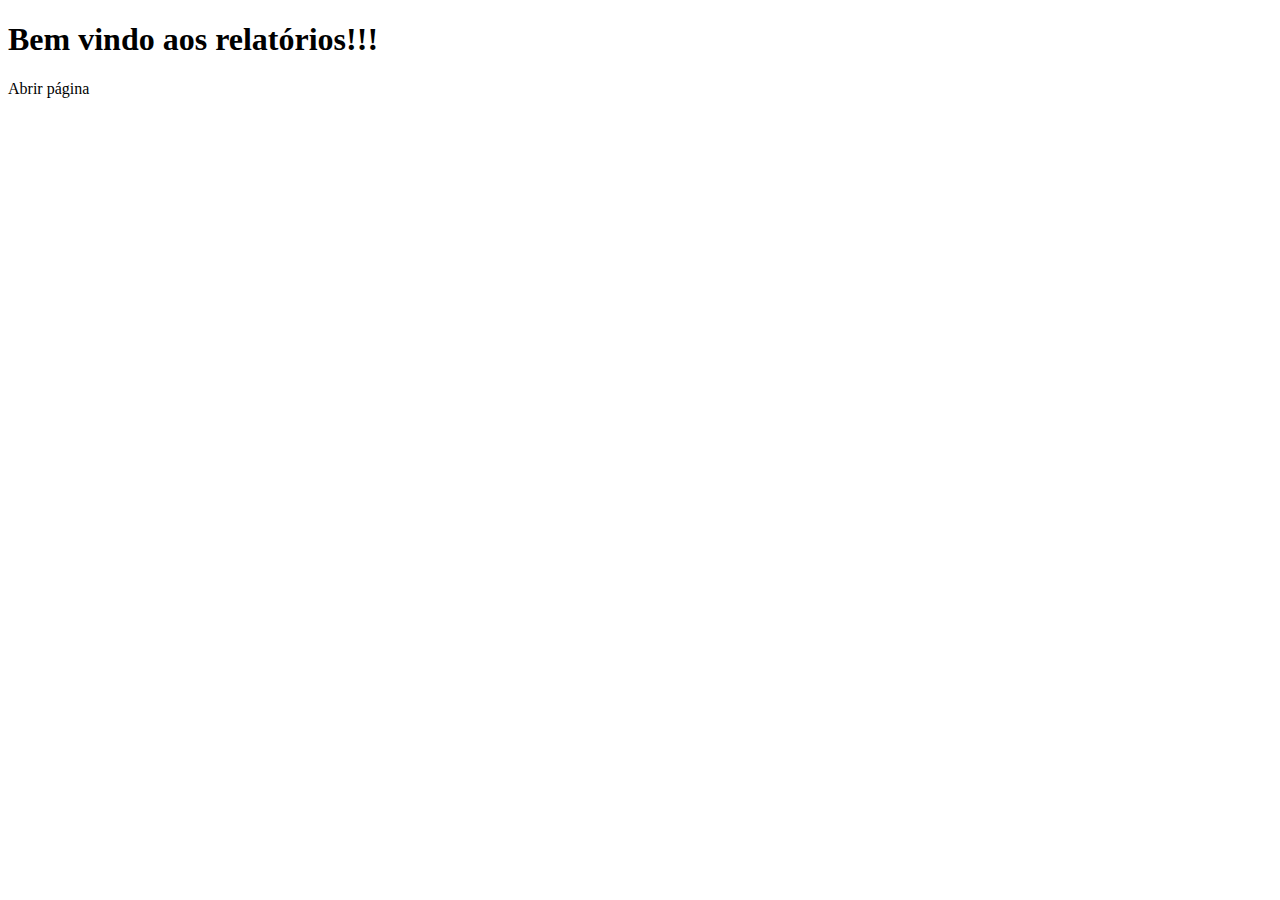
<file: src/main/resources/templates/index.html>
<!DOCTYPE html>
<html lang="pt" xmlns="http://www.w3.org/1999/xhtml">
<head>
    <title>Relatórios-E-CAke_Jasper Report</title>

    <meta charset="utf-8">
    <meta name="viewport" content="width=device-width, initial-scale=1, shrink-to-fit=no">
    <link rel="stylesheet" href="https://stackpath.bootstrapcdn.com/bootstrap/4.1.3/css/bootstrap.min.css"
          integrity="sha384-MCw98/SFnGE8fJT3GXwEOngsV7Zt27NXFoaoApmYm81iuXoPkFOJwJ8ERdknLPMO" crossorigin="anonymous">
    <link rel="stylesheet" th:href="@{/css/main.css}" />
    <link rel="stylesheet" th:href="@{/css/login.css}" />
    <meta charset="UTF-8" />
    <meta http-equiv="X-UA-Compatible" content="IE=edge" />
    <meta name="viewport" content="width=device-width, initial-scale=1, shrink-to-fit=no" />
</head>
<body>
    <h1>Bem vindo aos relatórios!!!</h1>

    <a th:href="@{/reports}">Abrir página</a>
    <p></p>
    <a th:text="${conn}"</a>
</body>
</html>
</file>
